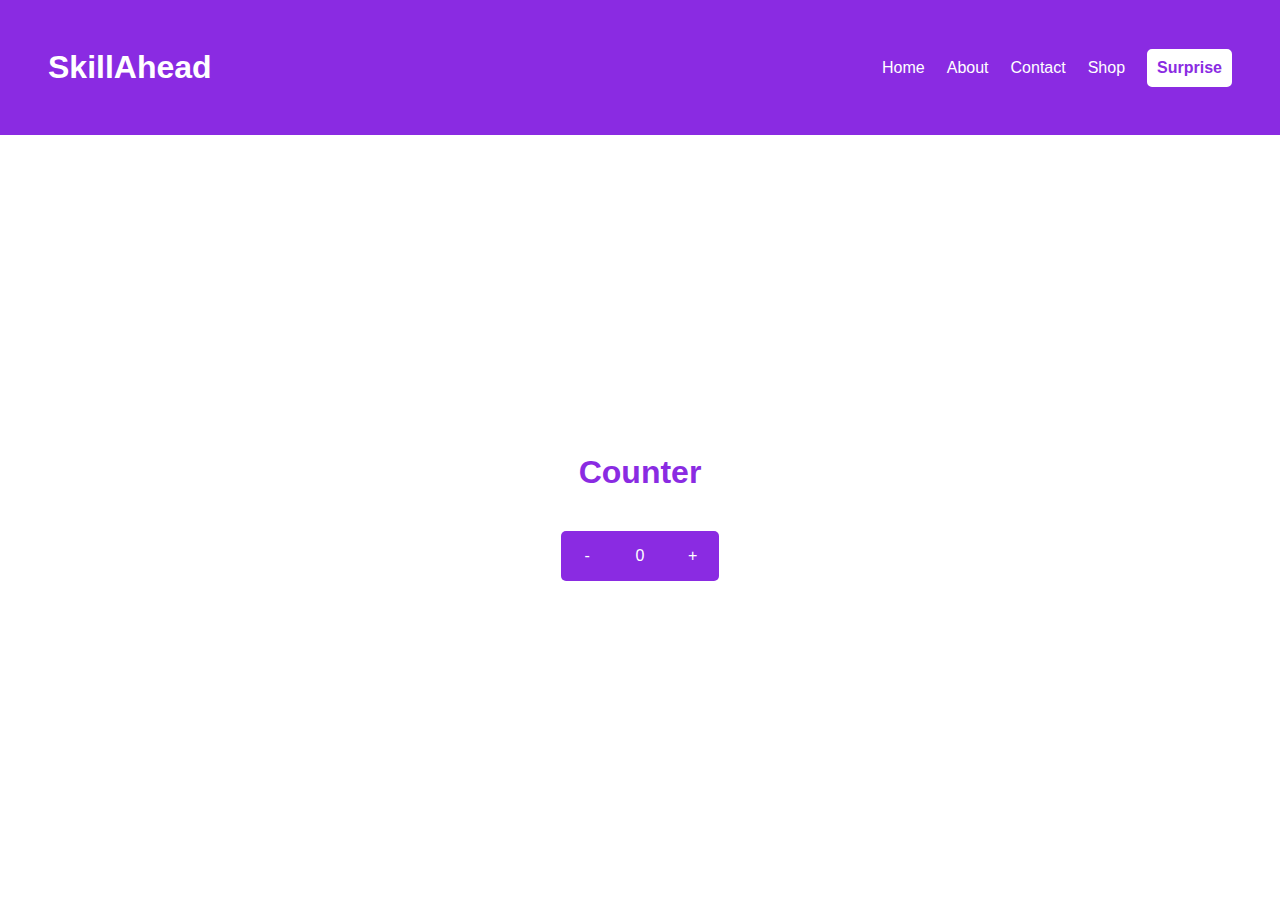
<file: One/index.html>
<!DOCTYPE html>
<html lang="en">
<head>
    <meta charset="UTF-8">
    <meta http-equiv="X-UA-Compatible" content="IE=edge">
    <meta name="viewport" content="width=device-width, initial-scale=1.0">
    <link rel="stylesheet" href="style.css">
    <title>SkillAhead | JavaScript</title>
</head>
<body>
    <header>
        <h1>SkillAhead</h1>
        <nav>
            <ul>
                <li>Home</li>
                <li>About</li>
                <li>Contact</li>
                <li>Shop</li>
                <li class="real"><a href="real.html">Surprise</a></li>
            </ul>
        </nav>
    </header>
    <main>
        <h1>Counter</h1>
        <div class="counter">
            <span class="span" onclick="Sub()">-</span>
            <span id="value">0</span>
            <span class="span" onclick="Add()">+</span>
        </div>
    </main>


    <script src="app.js"></script>
</body>
</html>
</file>
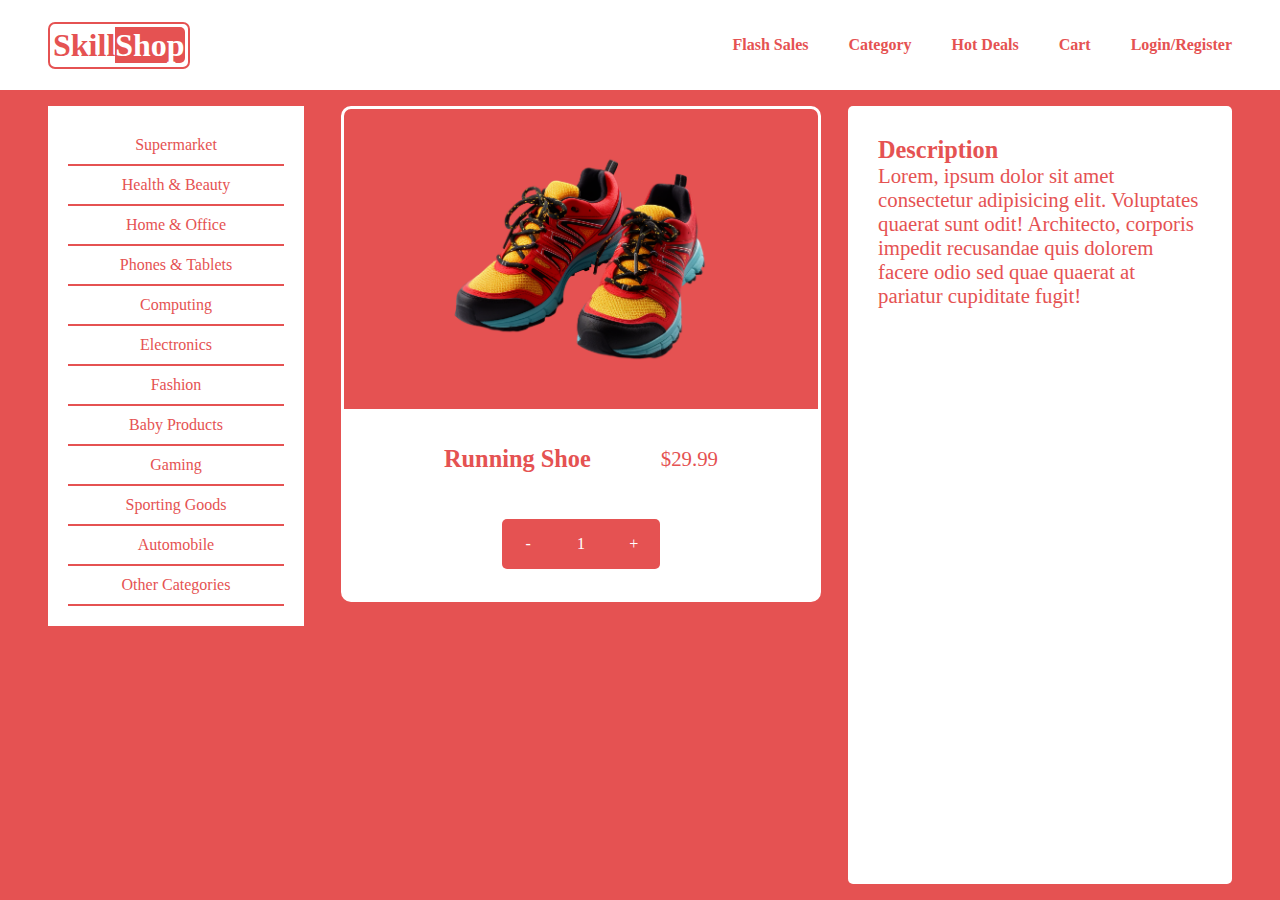
<file: One/real.html>
<!DOCTYPE html>
<html lang="en">
<head>
    <meta charset="UTF-8">
    <meta http-equiv="X-UA-Compatible" content="IE=edge">
    <meta name="viewport" content="width=device-width, initial-scale=1.0">
    <link rel="stylesheet" href="real.css">
    <title>SkillShop</title>
</head>
<body>
    <div class="loading">
        <h2>Real World Application</h2>
        <div class="bar">
            <div class="load"></div>
        </div>
    </div>
    <header>
        <h1>Skill<span>Shop</span></h1>
        <nav>
            <ul>
                <li>Flash Sales</li>
                <li>Category</li>
                <li>Hot Deals</li>
                <li>Cart<span id="cart"></span></li>
                <li>Login/Register</li>
            </ul>
        </nav>
    </header>
    <main>
        <aside>
            <ul>
                <li>Supermarket</li>
                <li>Health & Beauty</li>
                <li>Home & Office</li>
                <li>Phones & Tablets</li>
                <li>Computing</li>
                <li>Electronics</li>
                <li>Fashion</li>
                <li>Baby Products</li>
                <li>Gaming</li>
                <li>Sporting Goods</li>
                <li>Automobile</li>
                <li>Other Categories</li>
            </ul>
        </aside>
        <div class="product">
            <div class="card">
                <img src="Assets/—Pngtree—sports shoes casual shoes running_9062742.png" alt="An image of a shoe">
                <div class="detail">
                    <div class="top">
                        <h3>Running Shoe</h3>
                        <div>$<span id="price">29.99</span></div>
                    </div>
                    <div class="counter">
                        <div class="span" onclick="Sub()">-</div>
                        <div id="value">1</div>
                        <div class="span" onclick="Add()">+</div>
                    </div>
                </div>
            </div>
        </div>
        <div class="desc">
            <h3>Description</h3>
            <p>Lorem, ipsum dolor sit amet consectetur adipisicing elit. Voluptates quaerat sunt odit! Architecto, corporis impedit recusandae quis dolorem facere odio sed quae quaerat at pariatur cupiditate fugit!</p>
        </div>
    </main>

    <script src="app.js"></script>
</body>
</html>
</file>
<file: One/style.css>
* {
    padding: 0;
    margin: 0;
    box-sizing: border-box;
    font-family: 'Segoe UI', Tahoma, Geneva, Verdana, sans-serif;
}
header {
    display: flex;
    justify-content: space-between;
    align-items: center;
    color: white;
    height: 15vh;
    background-color: blueviolet;
    padding: 1em 3em;
}
main {
    height: 85vh;
    width: 100vw;
    display: flex;
    flex-direction: column;
    justify-content: center;
    align-items: center;
    color: blueviolet;
}
ul {
    display: flex;
    justify-content: space-between;
    align-items: center;
    width: 350px;
    list-style: none;
}

.real {
    background-color: white;
    color: blueviolet;
    border: 2px solid white;
    font-weight: 700;
    padding: 8px;
    border-radius: 5px;
    cursor: pointer;
    transition: ease 500ms;
}
a {
    color: blueviolet;
    text-decoration: none;
    transition: ease 500ms;
}
.real:hover {
    background-color: blueviolet;
    color: white;
}
.real:hover a {
    color: white;
}

.counter {
    margin-top: 40px;
    background-color: blueviolet;
    border-radius: 5px;
    color: white;
    height: 50px;
    width: 9.9em;
    display: flex;
    align-items: center;
    justify-content: space-evenly;
}
.counter span {
    width: 100%;
    height: 100%;
    display: flex;
    align-items: center;
    justify-content: center;
}
.span {
    transition: ease 150ms;
}
.counter .span:hover {
    background-color: white;
    color: blueviolet;
    border: 2px solid blueviolet;
    border-radius: 5px;
    cursor: pointer;
}
</file>
<file: One/real.css>
* {
    padding: 0;
    margin: 0;
    box-sizing: border-box;
    font-family: Cambria, Cochin, Georgia, Times, 'Times New Roman', serif;
}

/* Header Code */
header {
    height: 10vh;
    width: 100vw;
    position: fixed;
    top: 0;
    left: 0;
    color: rgb(229, 82, 82);
    background-color: white;
    display: flex;
    justify-content: space-between;
    align-items: center;
    padding: 1em 3em;
}
header h1 {
    border: 2px solid rgb(229, 82, 82);
    border-radius: 7px;
    padding: 3px;
}
header span {
    background-color: rgb(229, 82, 82);
    color: white;
    height: 100%;
    border-top-right-radius: 5px;
    border-bottom-right-radius: 5px;
}
nav ul {
    display: flex;
    list-style: none;
    align-items: center;
    justify-content: space-between;
    gap: 40px;
    font-weight: 700;
}

/* Loading Animation */
.loading {
    position: fixed;
    top: 0;
    left: 0;
    height: 100vh;
    width: 100vw;
    display: flex;
    flex-direction: column;
    justify-content: center;
    align-items: center;
    background-color: white;
    visibility: hidden;
    animation-name: hide;
    animation-duration: 10s;
    z-index: 2;
}
.bar {
    width: 80vw;
    height: 40px;
    border: 1px solid black;
    margin-top: 20px;
    padding: 2px;
}
.load {
    width: 0%;
    height: 100%;
    background-color: black;
    animation-name: load;
    animation-duration: 10s;
}
@keyframes load {
    0% {
        width: 0%;
    }
    100% {
        width: 100%;
    }
}
@keyframes hide {
    0% {
        visibility: visible;
    }
    100% {
        visibility: hidden;
    }
}

/* Main Container */
main {
    height: fit-content;
    min-height: 90vh;
    margin-top: 10vh;
    width: 100vw;
    background-color: rgb(229, 82, 82);
    display: flex;
    justify-content: space-between;
    padding: 1em 3em;
}
aside {
    width: 20vw;
    background-color: white;
    margin-right: 10px;
    height: fit-content;
    color: rgb(229, 82, 82);
}
aside ul {
    list-style: none;
    padding: 20px;
}
aside ul li {
    display: flex;
    justify-content: center;
    align-items: center;
    height: 40px;
    border-bottom: 2px solid rgb(229, 82, 82);
    cursor: pointer;
}
.card {
    height: fit-content;
    width: 30em;
    background-color: rgb(229, 82, 82);
    border: 3px solid white;
    border-radius: 10px;
    display: flex;
    flex-direction: column;
    justify-content: center;
    align-items: center;
}
.card img {
    width: 300px;
}
.detail{
    background-color: white;
    color: rgb(229, 82, 82);
    width: 100%;
    padding: 30px;
    display: flex;
    flex-direction: column;
    justify-content: space-evenly;
    align-items: center;
}
.top {
    display: flex;
    height: 40px;
    align-items: center;
    justify-content: space-evenly;
    width: 100%;
    font-size: 1.3em;
}
.counter {
    margin-top: 40px;
    background-color: rgb(229, 82, 82);
    border-radius: 5px;
    color: white;
    height: 50px;
    width: 9.9em;
    display: flex;
    align-items: center;
    justify-content: space-evenly;
}
.counter div {
    width: 100%;
    height: 100%;
    display: flex;
    align-items: center;
    justify-content: center;
}
.span {
    transition: ease 150ms;
}
.counter .span:hover {
    background-color: white;
    color: rgb(229, 82, 82);
    border: 2px solid rgb(229, 82, 82);
    border-radius: 5px;
    cursor: pointer;
}
.desc {
    background-color: white;
    color: rgb(229, 82, 82);
    padding: 30px;
    font-size: 1.3em;
    border-radius: 5px;
    width: 30vw;
}
</file>
